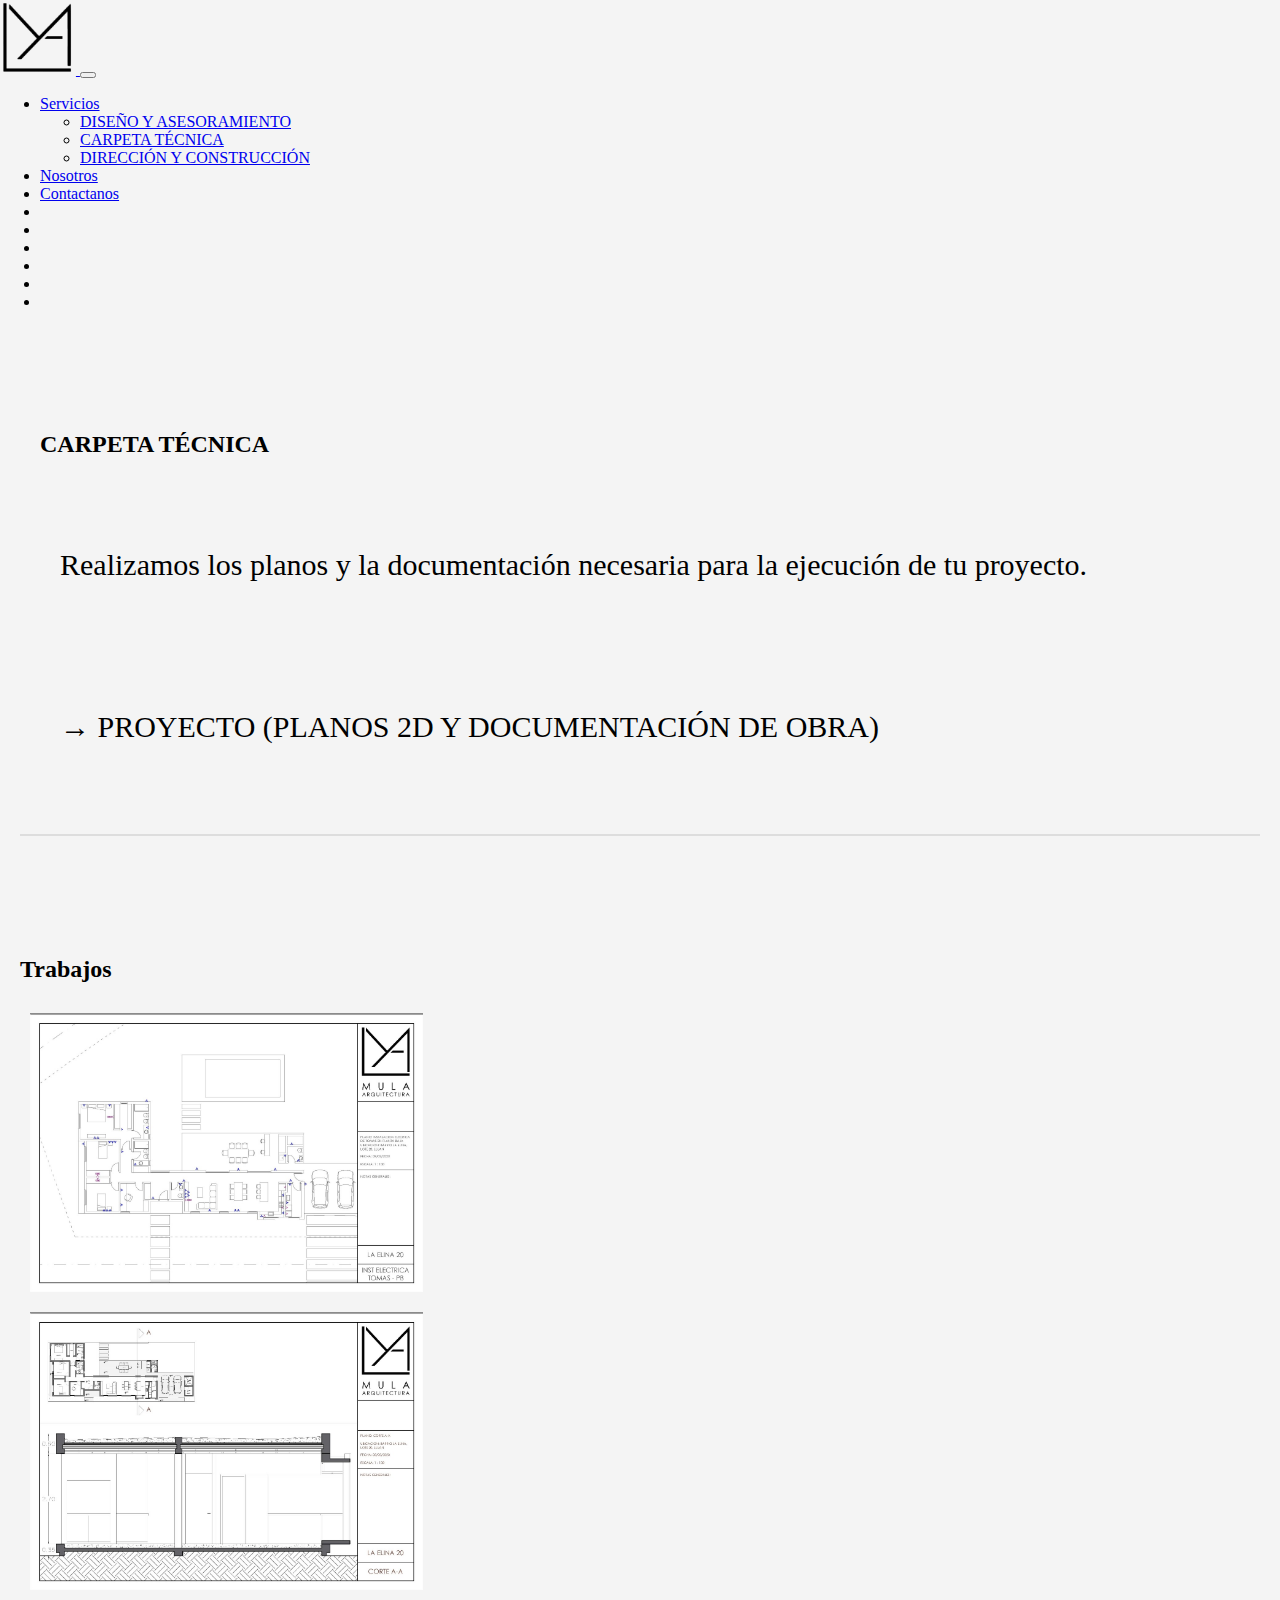
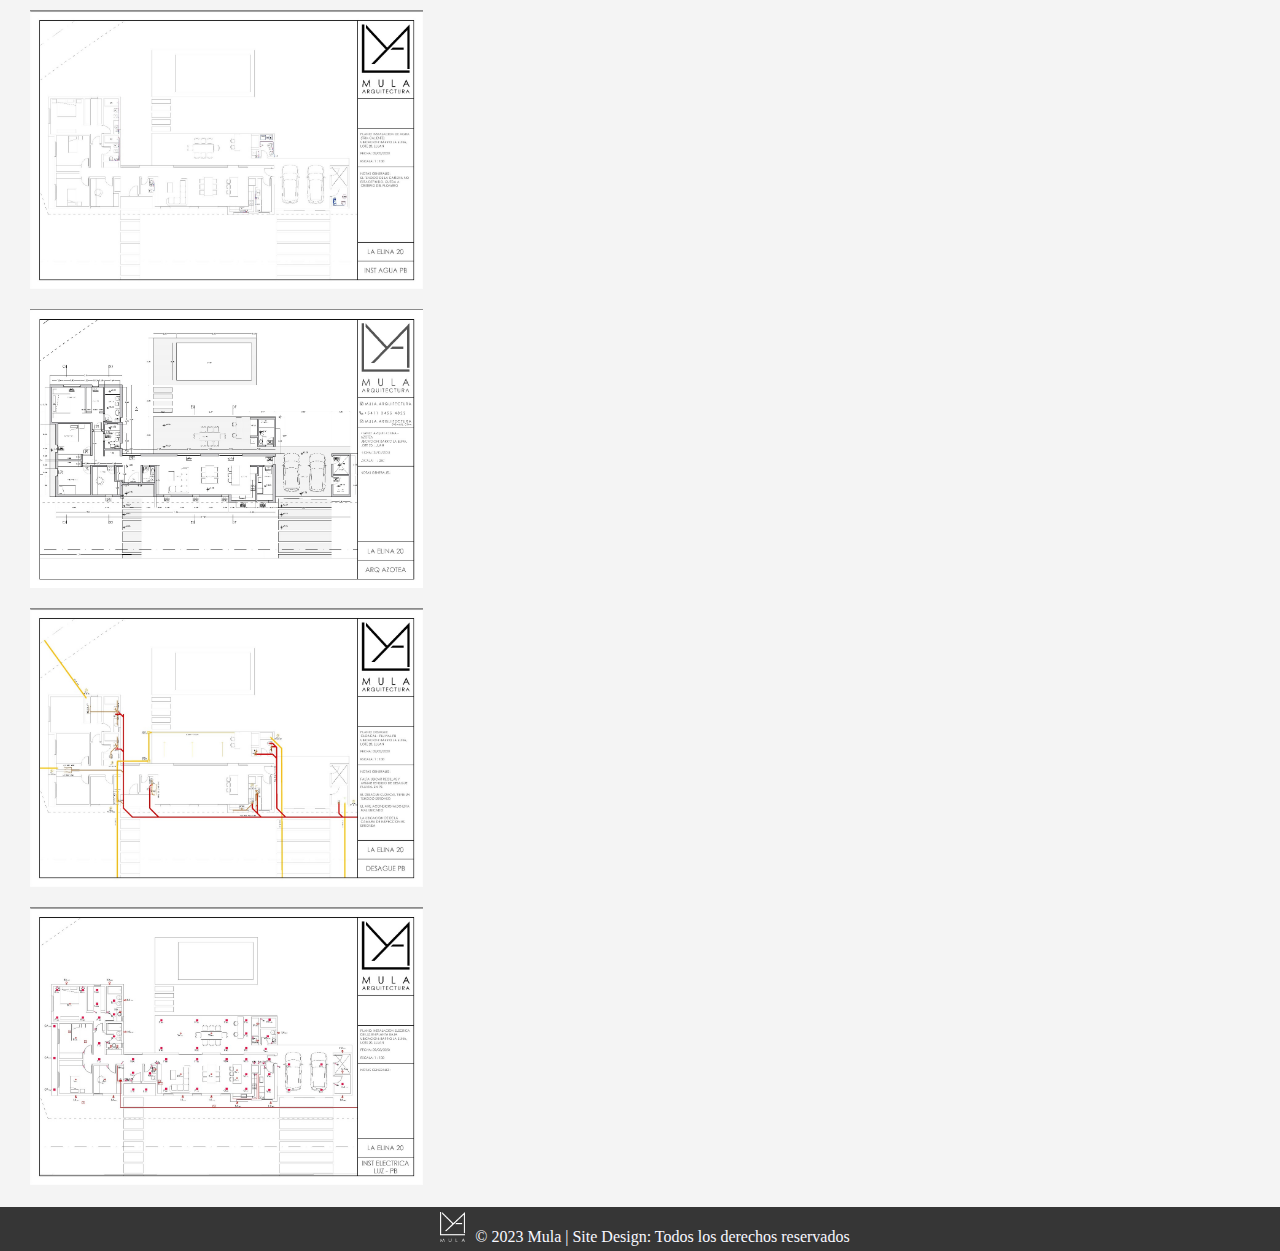
<file: CARPETA TÉCNICA.html>
<head>
    <meta charset="UTF-8">
    <meta name="viewport" content="width=device-width, initial-scale=1.0">
    <title>CARPETA TÉCNICA</title>

    <link href="https://cdn.jsdelivr.net/npm/bootstrap@5.3.2/dist/css/bootstrap.min.css" rel="stylesheet"
        integrity="sha384-T3c6CoIi6uLrA9TneNEoa7RxnatzjcDSCmG1MXxSR1GAsXEV/Dwwykc2MPK8M2HN" crossorigin="anonymous">
        <script src="https://cdn.jsdelivr.net/npm/bootstrap@5.3.2/dist/js/bootstrap.bundle.min.js"
        integrity="sha384-C6RzsynM9kWDrMNeT87bh95OGNyZPhcTNXj1NW7RuBCsyN/o0jlpcV8Qyq46cDfL"
        crossorigin="anonymous"></script>
     <link rel="stylesheet" href="style.css" />
</head>

<body>
    <nav class="navbar navbar-expand-lg bg-body-tery">
        <div class="container-fluid">
            <a class="navbar-brand" href="./index.html">
                <img src="./logosi.jpg" style="max-width: 150px; max-height: 75px;">
            </a>
            <button class="navbar-toggler" type="button" data-bs-toggle="collapse"
                data-bs-target="#navbarSupportedContent" aria-controls="navbarSupportedContent" aria-expanded="false"
                aria-label="Toggle navigation">
                <span class="navbar-toggler-icon"></span>
            </button>
            <div class="collapse navbar-collapse" id="navbarSupportedContent">
                <ul class="navbar-nav me-auto mb-2 mb-lg-0">
                    <li class="nav-item dropdown">
                        <a class="nav-link dropdown-toggle" href="#" role="button" data-bs-toggle="dropdown"
                            aria-expanded="false">
                            Servicios
                        </a>
                        <ul class="dropdown-menu">
                            <li><a class="dropdown-item" href="./renderizado.html">DISEÑO Y ASESORAMIENTO</a></li>
                            <li><a class="dropdown-item" href="./CARPETA TÉCNICA.html">CARPETA TÉCNICA</a></li>
                            <li><a class="dropdown-item" href="./direccionyconstitucion.html">DIRECCIÓN Y CONSTRUCCIÓN</a></li>
                        </ul>
                    </li>
                    <li class="nav-item">
                        <a class="nav-link active" aria-current="page" href="./index.html#nosotros">Nosotros</a>
                    </li>
                    <li class="nav-item">
                        <a class="nav-link active" aria-current="page" href="./contactanos.html">Contactanos</a>
                    </li>
                    <li class="nav-item">
                        <a class="nav-link" href="#"> </a>
                    </li>
                    <li class="nav-item">
                        <a class="nav-link" href="#"> </a>
                    </li>
                    <li class="nav-item">
                        <a class="nav-link" href="#"> </a>
                    </li>
                    <li class="nav-item">
                        <a class="nav-link" href="#"> </a>
                    </li>
                    <li class="nav-item">
                        <a class="nav-link" href="#"> </a>
                    </li>
                    <li class="nav-item">
                        <a class="nav-link" href="#"> </a>
                    </li>
                </ul>
            </div>
        </div>
    </nav>

    <div id="Planos">
    <div class="container">
        <div class="row">
            <div class="col-md-12 text-center text-style">
                <h2><strong>CARPETA TÉCNICA</strong></h2>   
            </div>
        </div>
        <div class="row planos-style">
            <div class="col-md-12 text-center about-info">
                <p>Realizamos los planos y la
                    documentación necesaria para la
                    ejecución de tu proyecto.
                    </p>
                <br />
                <br />
                <p>→ PROYECTO
                    (PLANOS 2D Y DOCUMENTACIÓN DE OBRA)</p>
            </div>
        </div>
    </div>
    </div>

    <div id="portfolio">
    <div class="container">
        <div class="row">
            <div class="col-md-12 text-center text-style">
                <h2><strong>Trabajos</strong></h2>
            </div>
        </div>
        <div class="row">
            <div class="col-sm-4 portfolio-item">
                <img src="./Plano1.jpg" class="img-responsive"
                    alt="#">
            </div>
            <div class="col-sm-4 portfolio-item">
                <img src="./Plano2.jpg" class="img-responsive"
                    alt="#">
            </div>
            <div class="col-sm-4 portfolio-item">
                <img src="./Plano3.jpg" class="img-responsive" 
                    alt="#">
            </div>
            <div class="col-sm-4 portfolio-item">
                <img src="Plano4.jpg" class="img-responsive"
                    alt="#">
            </div>
            <div class="col-sm-4 portfolio-item">
                <img src="./Plano5.jpg" class="img-responsive" 
                    alt="#">
            </div>
            <div class="col-sm-4 portfolio-item">
                <img src="./Plano6.jpg" class="img-responsive" 
                    alt="#">
            </div>
        </div>
    </div>
    <br>
    <br>
    <footer>
        <div class="foot text-center">
            <img class="footeredit" src="./Mulablanco.jpg" alt="">© 2023 Mula | Site Design: Todos los derechos reservados
        </div>
    </footer>
</file>
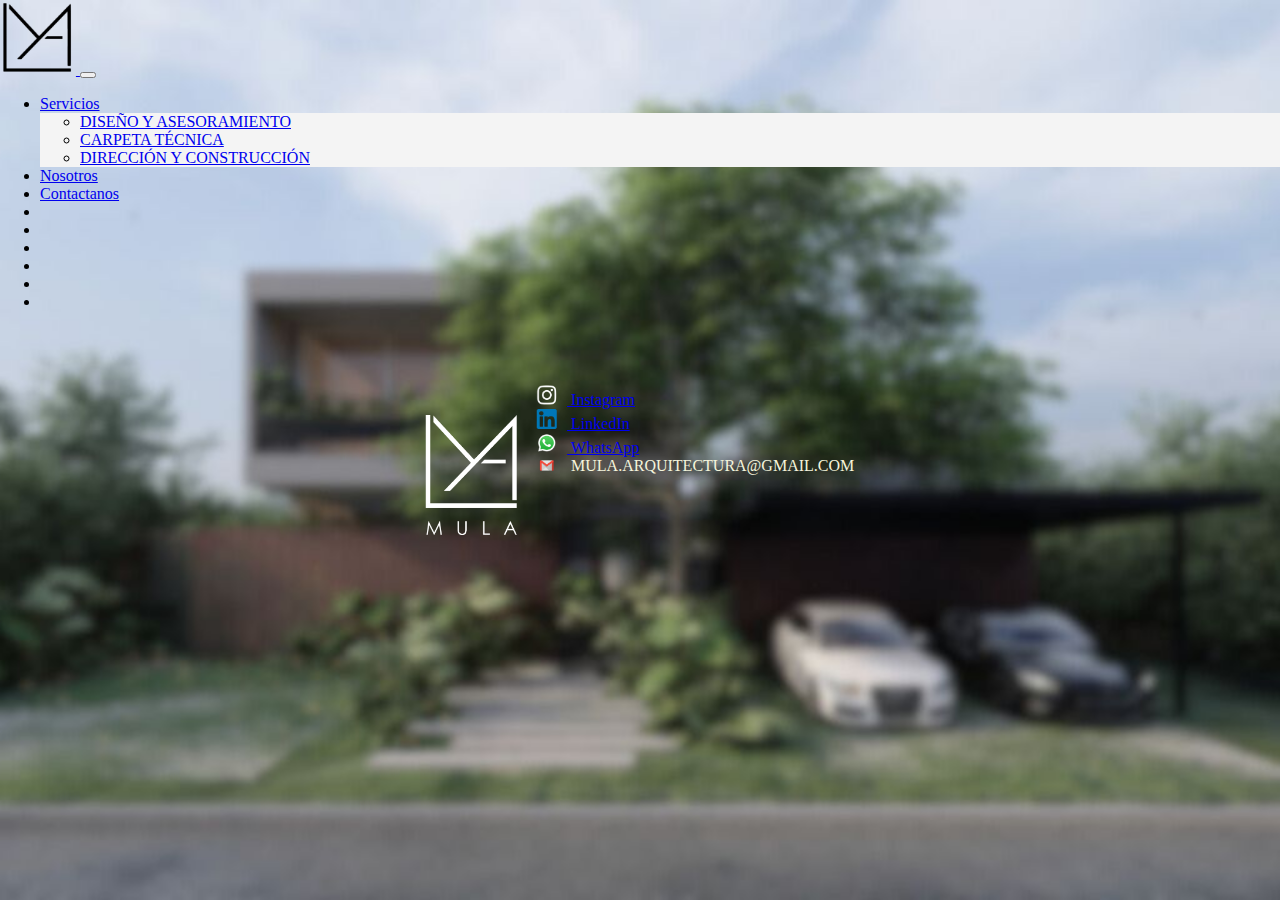
<file: contactanos.html>
<head>
    <meta charset="UTF-8">
    <meta name="viewport" content="width=device-width, initial-scale=1.0">
    <title>Contactanos</title>

    <link href="https://cdn.jsdelivr.net/npm/bootstrap@5.3.2/dist/css/bootstrap.min.css" rel="stylesheet"
        integrity="sha384-T3c6CoIi6uLrA9TneNEoa7RxnatzjcDSCmG1MXxSR1GAsXEV/Dwwykc2MPK8M2HN" crossorigin="anonymous">
        <script src="https://cdn.jsdelivr.net/npm/bootstrap@5.3.2/dist/js/bootstrap.bundle.min.js"
        integrity="sha384-C6RzsynM9kWDrMNeT87bh95OGNyZPhcTNXj1NW7RuBCsyN/o0jlpcV8Qyq46cDfL"
        crossorigin="anonymous"></script>
     <link rel="stylesheet" href="style.css" />
</head>

<body>
    <nav class="navbar navbar-expand-lg bg-body-tery" id="color">
        <div class="container-fluid">
            <a class="navbar-brand" href="./index.html">
                <img src="./logosi.jpg" style="max-width: 150px; max-height: 75px;">
            </a>
            <button class="navbar-toggler" type="button" data-bs-toggle="collapse"
                data-bs-target="#navbarSupportedContent" aria-controls="navbarSupportedContent" aria-expanded="false"
                aria-label="Toggle navigation">
                <span class="navbar-toggler-icon"></span>
            </button>
            <div class="collapse navbar-collapse" id="navbarSupportedContent">
                <ul class="navbar-nav me-auto mb-2 mb-lg-0">
                    <li class="nav-item dropdown">
                        <a class="nav-link dropdown-toggle" href="#" role="button" data-bs-toggle="dropdown"
                            aria-expanded="false">
                            Servicios
                        </a>
                        <ul class="dropdown-menu">
                            <li><a class="dropdown-item" href="./renderizado.html">DISEÑO Y ASESORAMIENTO</a></li>
                            <li><a class="dropdown-item" href="./CARPETA TÉCNICA.html">CARPETA TÉCNICA</a></li>
                            <li><a class="dropdown-item" href="./direccionyconstitucion.html">DIRECCIÓN Y CONSTRUCCIÓN</a></li>
                        </ul>
                    </li>
                    <li class="nav-item">
                        <a class="nav-link active" aria-current="page" href="./index.html#nosotros">Nosotros</a>
                    </li>
                    <li class="nav-item">
                        <a class="nav-link active" aria-current="page" href="./contactanos.html">Contactanos</a>
                    </li>
                    <li class="nav-item">
                        <a class="nav-link" href="#"> </a>
                    </li>
                    <li class="nav-item">
                        <a class="nav-link" href="#"> </a>
                    </li>
                    <li class="nav-item">
                        <a class="nav-link" href="#"> </a>
                    </li>
                    <li class="nav-item">
                        <a class="nav-link" href="#"> </a>
                    </li>
                    <li class="nav-item">
                        <a class="nav-link" href="#"> </a>
                    </li>
                    <li class="nav-item">
                        <a class="nav-link" href="#"> </a>
                    </li>
                </ul>
            </div>
        </div>
    </nav>
    <div class="fondopantalla">
        <img src="./fondopantalla.jpg" alt="Fondo de Pantalla">
    </div>

    <div class="centro">
        <div class="columna">
            <img src="./Mulablanco.jpg" alt="Imagen en el centro">
        </div>
        <div class="redes-sociales">
            <a class="nav-link" href="https://www.instagram.com/mula.arquitectura/">
                <img class="small-icon" src="./insta.png" alt="Instagram"> Instagram
            </a>
            <br>
            <a class="nav-link" href="https://www.linkedin.com/company/mula-arquitectura/">
                <img class="small-icon" src="./linkedin.png" alt="LinkedIn"> LinkedIn
            </a>
            <br>
            <a class="nav-link" href="https://api.whatsapp.com/send?phone=1134554822">
                <img class="small-icon" src="./WhatsApp.png" alt="WhatsApp"> WhatsApp
            </a>
            <br>
            <a class="nav-link" href="mailto:MULA.ARQUITECTURA@GMAIL.COM"> 
            </a>
                <img class="icon" src="./gmail.png" alt="Mail"> MULA.ARQUITECTURA@GMAIL.COM
        </div>
    </div>
</file>
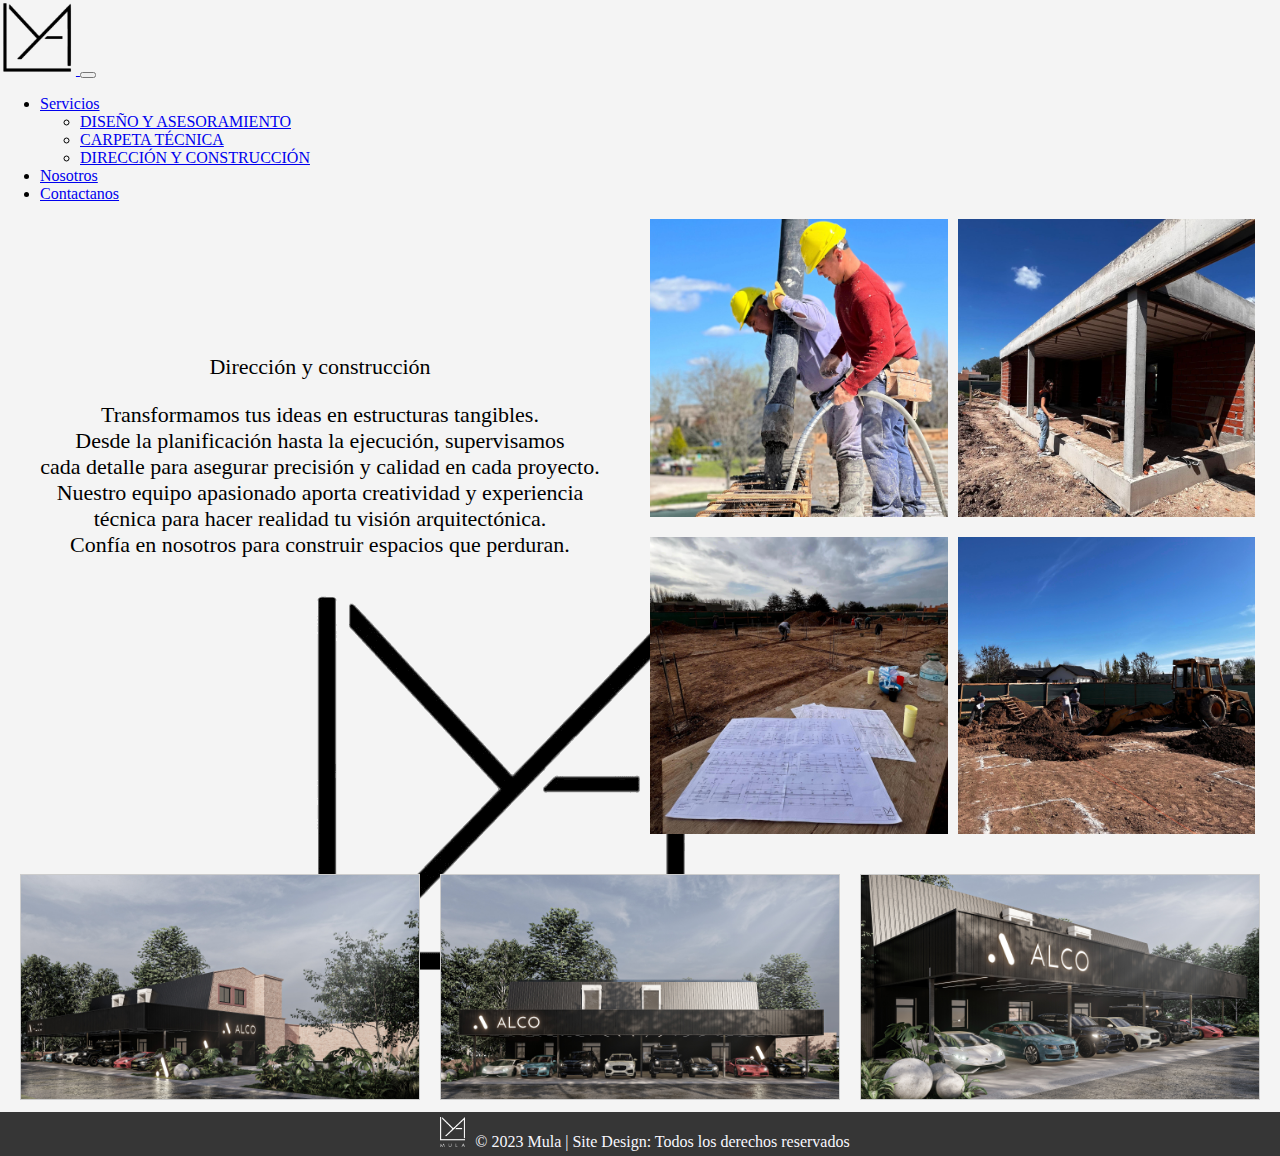
<file: direccionyconstitucion.html>
<head>
    <meta charset="UTF-8">
    <meta name="viewport" content="width=device-width, initial-scale=1.0">
    <title>direccion y constitucion</title>

    <link href="https://cdn.jsdelivr.net/npm/bootstrap@5.3.2/dist/css/bootstrap.min.css" rel="stylesheet"
        integrity="sha384-T3c6CoIi6uLrA9TneNEoa7RxnatzjcDSCmG1MXxSR1GAsXEV/Dwwykc2MPK8M2HN" crossorigin="anonymous">
        <script src="https://cdn.jsdelivr.net/npm/bootstrap@5.3.2/dist/js/bootstrap.bundle.min.js"
        integrity="sha384-C6RzsynM9kWDrMNeT87bh95OGNyZPhcTNXj1NW7RuBCsyN/o0jlpcV8Qyq46cDfL"
        crossorigin="anonymous"></script>
     <link rel="stylesheet" href="style.css" />
  

    

     
</head>

<body>
    <nav class="navbar navbar-expand-lg bg-body-tery">
        <div class="container-fluid">
            <a class="navbar-brand" href="./index.html">
                <img src="./logosi.jpg" style="max-width: 150px; max-height: 75px;">
            </a>
            <button class="navbar-toggler" type="button" data-bs-toggle="collapse"
                data-bs-target="#navbarSupportedContent" aria-controls="navbarSupportedContent" aria-expanded="false"
                aria-label="Toggle navigation">
                <span class="navbar-toggler-icon"></span>
            </button>
            <div class="collapse navbar-collapse" id="navbarSupportedContent">
                <ul class="navbar-nav me-auto mb-2 mb-lg-0">
                    <li class="nav-item dropdown">
                        <a class="nav-link dropdown-toggle" href="#" role="button" data-bs-toggle="dropdown"
                            aria-expanded="false">
                            Servicios
                        </a>
                        <ul class="dropdown-menu">
                            <li><a class="dropdown-item" href="./renderizado.html">DISEÑO Y ASESORAMIENTO</a></li>
                            <li><a class="dropdown-item" href="./CARPETA TÉCNICA.html">CARPETA TÉCNICA</a></li>
                            <li><a class="dropdown-item" href="./direccionyconstitucion.html">DIRECCIÓN Y CONSTRUCCIÓN</a></li>
                        </ul>
                    </li>
                    <li class="nav-item">
                        <a class="nav-link active" aria-current="page" href="./index.html#nosotros">Nosotros</a>
                    </li>
                    <li class="nav-item">
                        <a class="nav-link active" aria-current="page" href="./contactanos.html">Contactanos</a>
                    </li>
                </ul>
            </div>
        </div>
    </nav>
    
   
    <div class="contenedor-principal">
        <div class="columnastexto">
            <div class="titulogaleria">
                Dirección y construcción
            </div>
            <div class="textogaleria">
                <p>Transformamos tus ideas en estructuras tangibles.<br> 
                   Desde la planificación hasta la ejecución, supervisamos <br>
                   cada detalle para asegurar precisión y calidad en cada proyecto. <br>
                   Nuestro equipo apasionado aporta creatividad y experiencia <br>
                   técnica para hacer realidad tu visión arquitectónica. <br>
                   Confía en nosotros para construir espacios que perduran.</p>
            </div>
            <div class="logomula">
                <img src="./logosi.jpg" class="d-block w-100 segundocarrucel" alt="...">
            </div>
        </div>
        <div class="columnasgallery">
            <div class="image-container">
                <img src="./direccion.jpg" alt="">
                <img src="./direccion1.jpg" alt="">
                <img src="./direccion2.jpg" alt="">
                <img src="./direccion3.jpg" alt="">
            </div>
        </div>
    </div>
        
    <div class="ultima">
        <div class="photo">
            <img src="./algo1.jpg" alt="Arquitectura 1">
        </div>
        <div class="photo">
            <img src="./algo.jpg" alt="Arquitectura 2">
        </div>
        <div class="photo">
            <img src="./algo2.jpg" alt="Arquitectura 3">
        </div>
    </div>

    
    <br>
    <br>    
    <footer>
        <div class="foot text-center">
            <img class="footeredit" src="./Mulablanco.jpg" alt="">© 2023 Mula | Site Design: Todos los derechos reservados 
        </div>
    </footer>
    </main>
</body>
</html>
</file>
<file: style.css>
body, main {
    min-height: 100vh;
    margin: 0;
    padding: 0;
    position:relative;
    background-color: rgb(244, 244, 244);
    font-family: 'century gotic','cera pro';
}


.navbar {
    position: sticky;
    top: 0;
    background-color: rgb(244, 244, 244);
    width: 100%;
    z-index: 1000;
}
.dropdown-menu{
    background-color: rgb(244, 244, 244);
}

footer {
    background-color:  rgb(54, 54, 54);;
    text-align: center;
    color: ghostwhite;
    padding: 5px;
    position: absolute;
    left: 0;
    bottom: 0;
    width: 100%;
    font-family: 'century gotic','cera pro';
}


.footeredit {
    width: 25px; 
    height: 30px;
    margin-right: 10px;
}

/*--principal--*/  
#carrouselPersonalizado {
    min-height: 700px;
    flex:7;
}
.column3{
    flex:5;
    font-family: 'century gotic','cera pro';
}

.primercarrucel {
    width: 100%;
    height: auto;
}

.logomula {
    width: 40px;
    height: 140px;
    margin-top: 33px;
    margin: 0 auto; 
    display: block; 
}

.video {
    margin-top: 20px;
    position: relative;
    width: 100%;
    height: 50vh;
    overflow: hidden;
}

video {
    width: 100%;
    height: 79%;
    object-fit: cover;
}


.nombre {
    margin-top:50px ;
    font-size: 50px;
    color: rgb(54, 54, 54);
    font-family: 'century gotic','cera pro';
    text-align: center;
}

.habilidades {
    font-size: 40px;
    font-family: 'century gotic','cera pro';
    color: #646464b1;
    text-align: center;
}

.rama_y_denis{
    width: 390px;
    height: 300px;
    margin-top: 20px;
    position: center;
    margin: auto;
    display: block;
}

@media (max-width: 768px) {
    #carrouselPersonalizado {
        min-height: 400px;
    }

    .video-container {
        height: 30vh;
    }

    .row {
        flex-direction: column;
    }

    .logomula {
        width: 30px;
        height: 100px;
    }

    .rama_y_denis {
        width: 250px;
        height: 200px;
    }

    .nombre {
        margin-top: 20px;
    }
}


/*--Carpeta Tecnica--*/ 
#planos {
    margin-top: 50px;
    padding: 20px;
    border-bottom: 2px solid #ddd;
    margin-right: 20px;
    margin-left:20px ;
}

.planos-style {
    padding-top: 40px;
    padding: 40px 20px;
}

.about-info {
    font-size: 30px;
    color: #000;
}

#portfolio {
    margin-top: 50px;
    padding: 20px;
}
.portfolio-item {
    width: 33.33%; 
    padding: 10px; 
    box-sizing: border-box; 
}

.portfolio-item img {
    width: 100%; 
    height: auto;
    border-top: 1px solid rgb(139, 139, 139);
}

.text-style {
    margin-top: 50px;
}

@media (max-width: 768px) {
    .about-info {
        font-size: 22px;
    }

    #planos,
    #portfolio {
        padding: 10px;
    }

    .portfolio-item {
        width: 80%;
        position:center;
        margin-left: 57px;
    }
}




/*--diseño y asesoramiento--*/ 
.dibujos {
    display: flex;
    flex-wrap: wrap; 
    justify-content: space-between;
    align-items: center;
    margin: 0 -5px; 
}

.card {
    flex: 1;
    overflow: hidden;
    transition: 0.5s;
    margin: 0 5px;
}

.card img {
    object-fit: cover;
    filter: grayscale(1);
    padding: 5px;
    border-radius: 10px;
    width: 100%;
}

.card:hover {
    flex: 2;
    transition: 0.5s;
}

.card:hover img {
    filter: none;
    transition: 0.5s;
}

.fotito {
    width: 20px; 
    height: 20px;
    margin-right: 10px;
}

.diseño {
    padding: 10px;
    font-family: 'century gotic','cera pro';
    text-align: center; 
    margin: 0 auto; 
    max-width: 100%;
    font-weight: bold;
    font-size: 40px;
}

.diseño1 {
    font-family: 'century gotic','cera pro';
    text-align: center; 
    margin: 0 auto; 
    max-width: 100%;
    font-size: 28px;
}

@media (max-width: 770px) {
    .diseño {
        padding: 10px;
        font-family: 'century gotic','cera pro';
        text-align: center; 
        margin: 0 auto; 
        max-width: 100%;
        font-weight: bold;
        font-size: 60px;
    }

    .diseño1 {
        font-family: 'century gotic','cera pro';
        text-align: center; 
        margin: 0 auto; 
        max-width: 100%;
        font-size: 38px;
    }

    .dibujos {
        flex-direction: column; 
        align-items: center; 
    }

    .card {
        flex: none; 
        margin: 10px 0; 
    }
    .card img {
        filter: none;
    }
    .fotito {
        margin-right: 5px;
    }
}


 
/*--contactanos--*/
.fondopantalla {
    position: absolute;
    top: 0;
    left: 0;
    width: 100%;
    height: 100%;
}

.fondopantalla img {
    width: 100%;
    height: 100%;
    object-fit: cover;
}

.centro {
    position: absolute;
    top: 50%;
    left: 50%;
    transform: translate(-50%, -50%);
    display: flex;
}

.columna {
    flex: 1;
    display: flex;
    flex-direction: column;
    align-items: center;
}

.columna img {
    width: auto;
    height: 150px;
    margin-top: 85px;
}

.redes-sociales {
    color: beige;
    margin-top: 70px;
    margin-left: 30px;
    text-align: justify;
}

.small-icon, .icon {
    width: 20px;
    height: auto;
    margin-right: 10px;
}

#color {
    background-color: transparent;
}


@media (max-width: 834px), (orientation: landscape) {
    .columna img {
        height: 120px; 
        margin-top: 100px; 
    }
}
@media (max-width: 768px), (min-width: 576px) {
    .columna {
        text-align: center;
    }
    .columna img {
        height: 120px; 
        margin-top: 50px;
        margin-right:  20px;  
    }
    .redes-sociales {
        margin-top: 20px;
        margin-left: 0;
    }
}


@media (max-width: 576px) {
    .columna img {
        height: 100px;
        margin-top: 50px;
        margin-left:10px ;
    }

    .small-icon, .icon {
        width: 15px;
        height: auto;
        margin-right: 5px;
    }
}


/* direccion y contruccion */
.contenedor-principal {
    display: flex;
    flex-wrap: wrap;
    justify-content: center;
}

.columnastexto {
    margin-top: 10px;
    flex: 1;
    font-family: 'century gotic', 'cera pro';
    font-size: 22px;
    display: flex;
    flex-direction: column;
    justify-content: center;
    align-items: center;
    text-align: center;
}

.columnasgallery {
    flex: 1;
    display: flex;
    justify-content: center;
    align-items: center;
}

.image-container {
    display: flex;
    flex-wrap: wrap;
    gap: 10px;
    margin-left: 10px;
    margin-right: 10px;
}

.image-container img {
    width: 48%; /* Adjust the width to your preference */
    height: auto;
    margin-bottom: 10px;
}

.ultima {
    display: flex;
    flex-wrap: wrap;
    gap: 20px;
    padding: 20px;
    justify-content: center;
    align-items: center;
}

.photo {
    flex: 1;
    margin-top: 10px;
    border: 1px solid #ccc;
}

.photo img {
    max-width: 100%;
    height: auto;
    display: block;
}

/* Add this rule to ensure equal spacing for .ultima images */
.ultima .photo {
    flex-basis: calc(33.33% - 20px); /* 33.33% width with 20px gap between images */
}

@media (max-width: 767px) {
    .contenedor-principal {
        flex-direction: column;
    }

    .columnastexto,
    .columnasgallery,
    .ultima {
        width: 100%;
    }

    .columnastexto {
        font-size: 18px;
        text-align: center;
    }

    .image-container img {
        width: 45%; /* Adjust the width for smaller images */
        max-width: 100%;
        margin-bottom: 10px;
    }

    .ultima {
        display: flex;
        flex-direction: column;
        align-items: center;
        justify-content: center;
    }

    .ultima .photo {
        flex-basis: 100%;
        border: none; /* Remove the border or box */
        display: flex;
        align-items: center;
        justify-content: center;
    }

    .ultima .photo img {
        width: 80%; /* Adjust the width for smaller images in the ultima section */
        max-width: 100%;
    }
}
@media (min-width: 768px) and (max-width: 1023px) {
    .contenedor-principal {
        flex-wrap: nowrap;
    }

    .columnastexto {
        flex: 1;
        order: 1; /* Change the order to 1 */
        text-align: left;
        font-size: 24px; /* Adjust the font size of the text */
    }

    .columnasgallery {
        flex: 1;
        order: 2; /* Change the order to 2 */
        text-align: center;
    }

    .ultima {
        flex: 1;
        order: 3;
        display: flex;
        flex-wrap: wrap;
        gap: 20px;
        padding: 20px;
        justify-content: center;
        align-items: center;
    }

    .ultima .photo {
        flex-basis: calc(33.33% - 20px); /* 33.33% width with 20px gap between images */
        border: none; /* Remove the border or box */
        display: flex;
        align-items: center;
        justify-content: center;
    }

    .ultima .photo img {
        width: 100%; /* Adjust the width for smaller images in the ultima section */
        max-width: 100%;
    }
}
</file>
